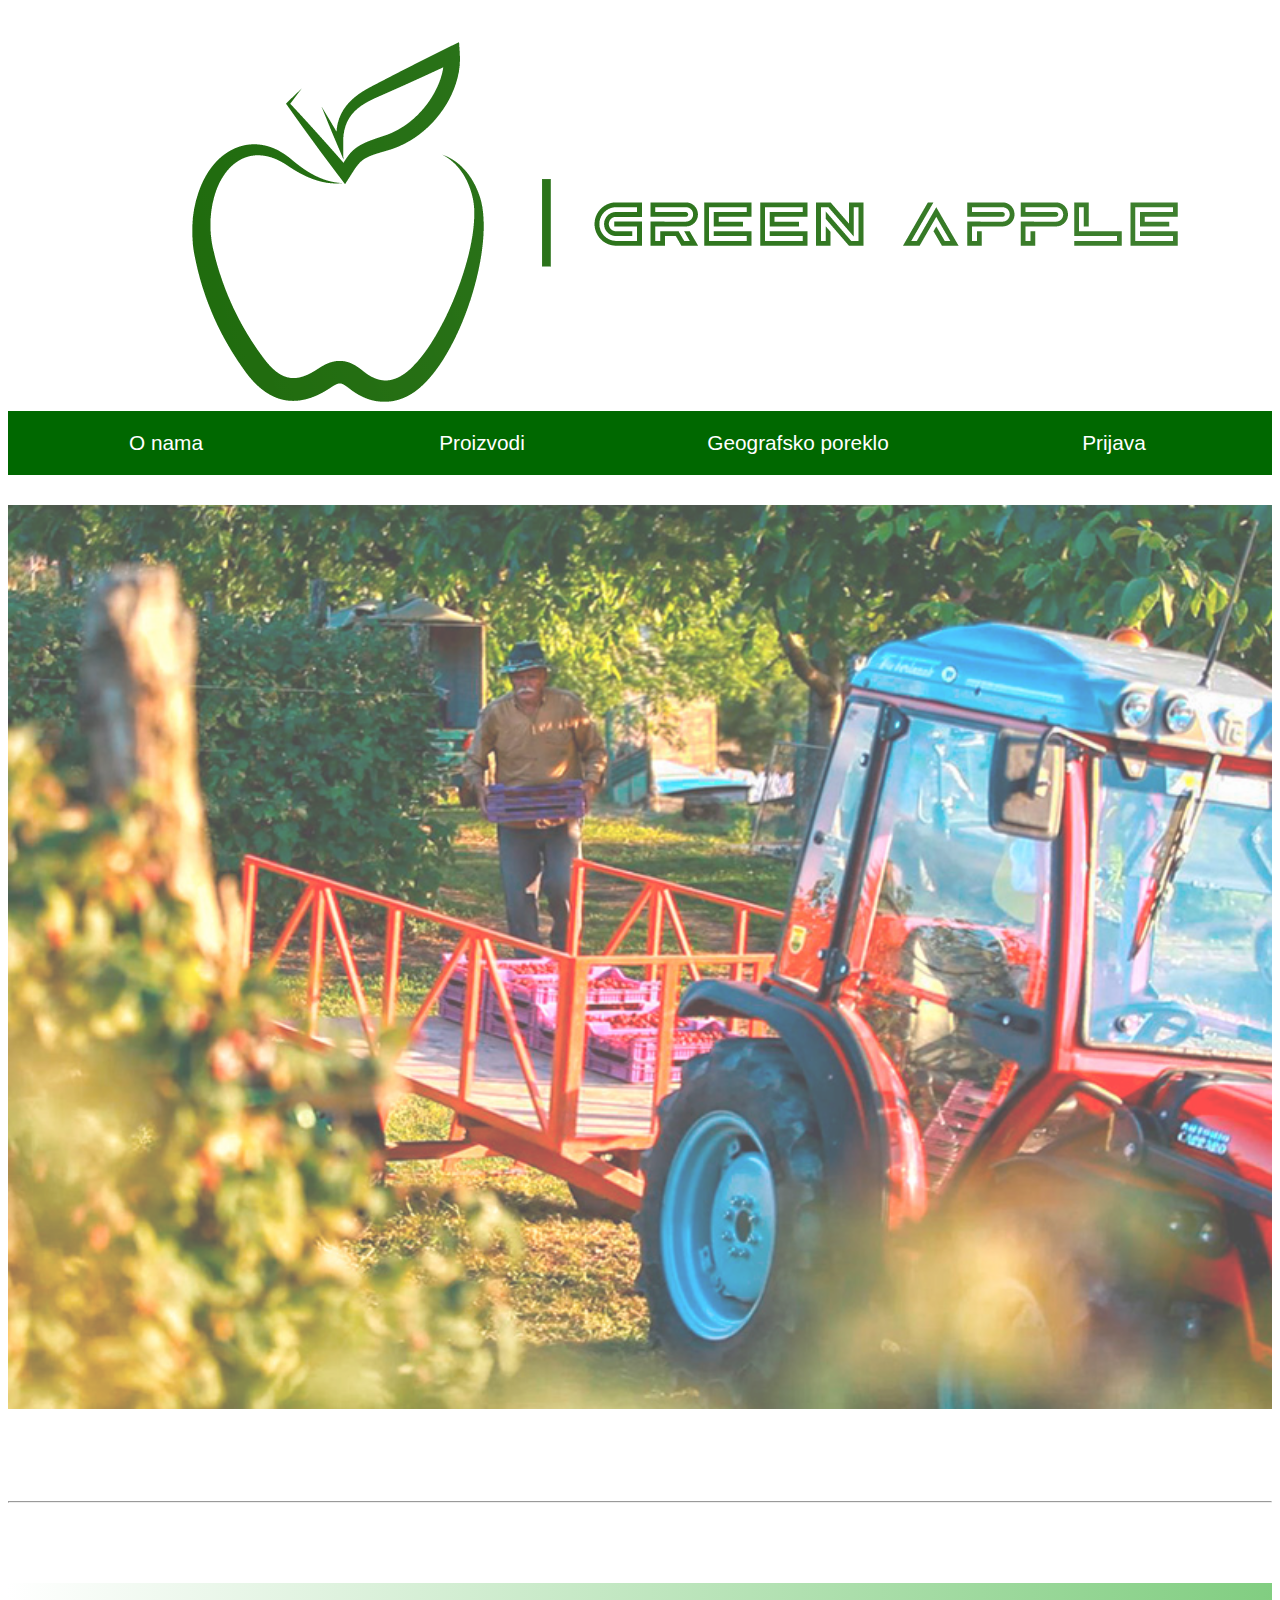
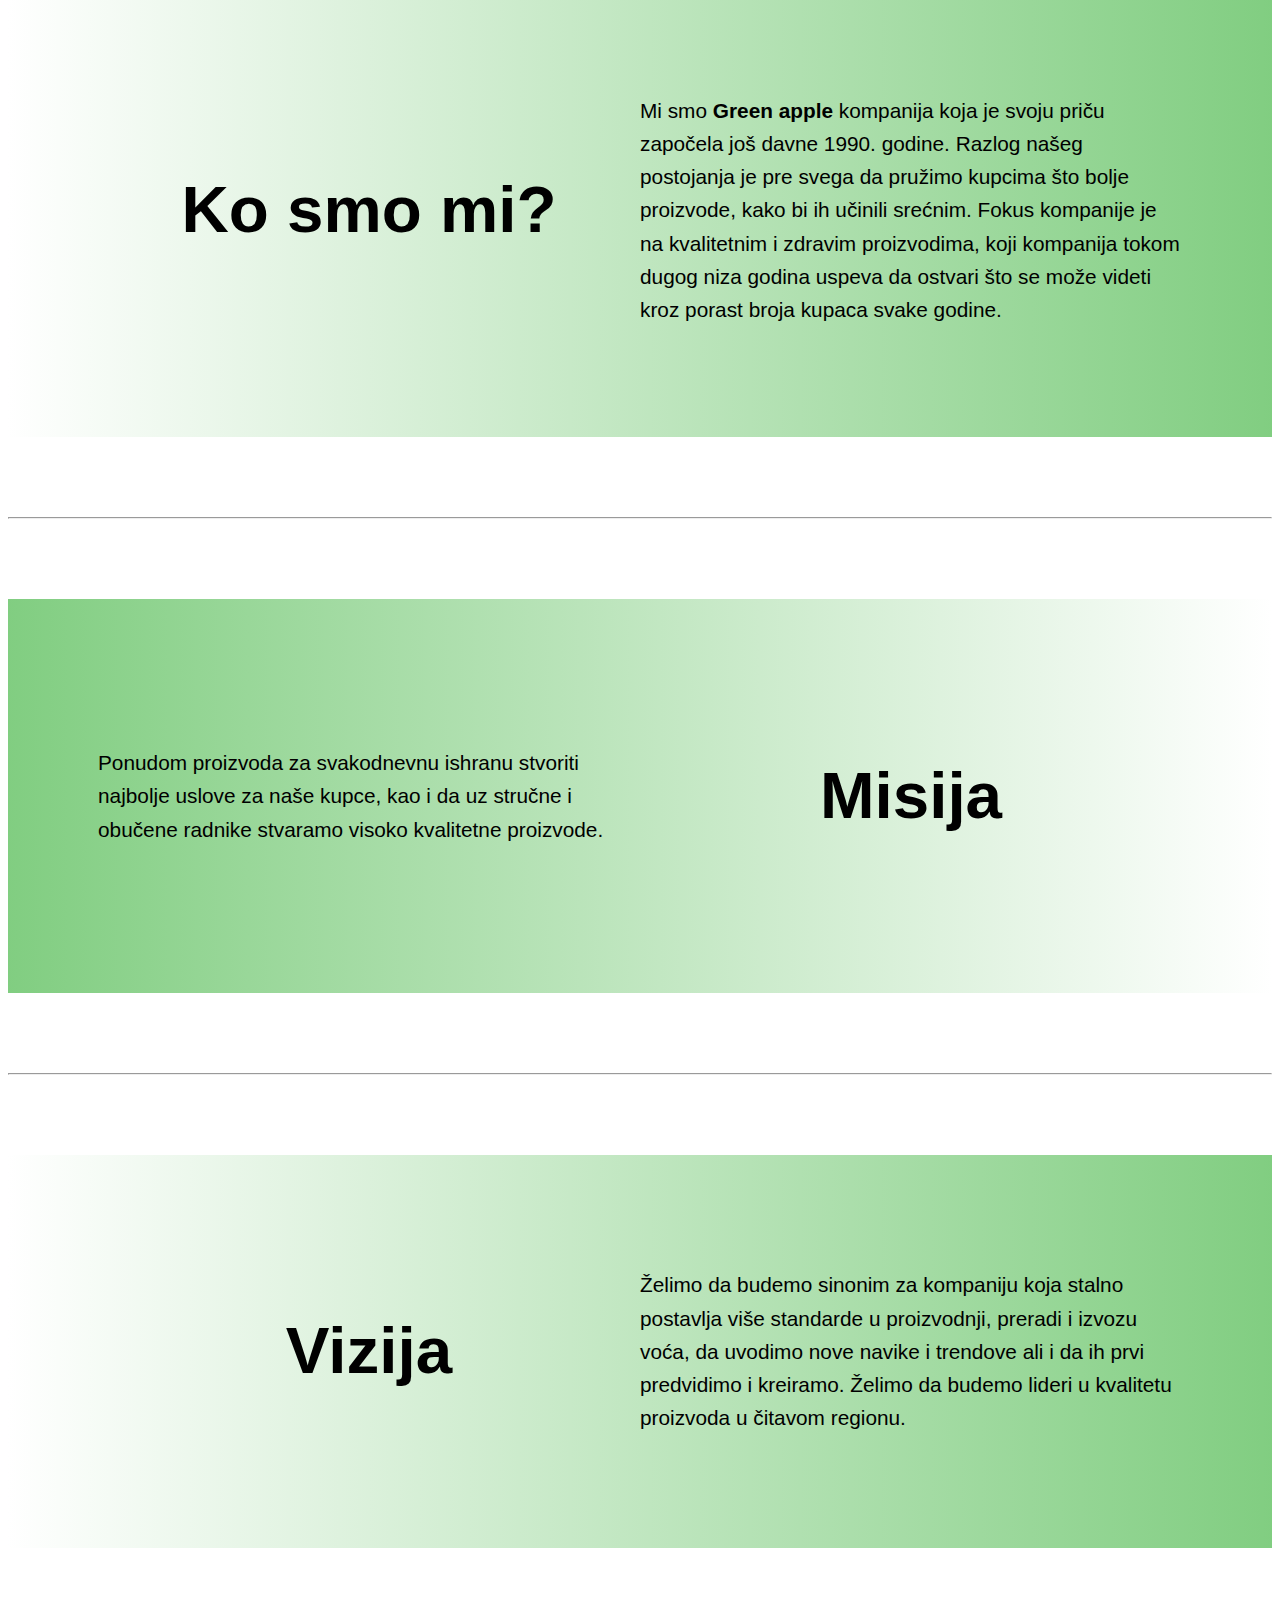
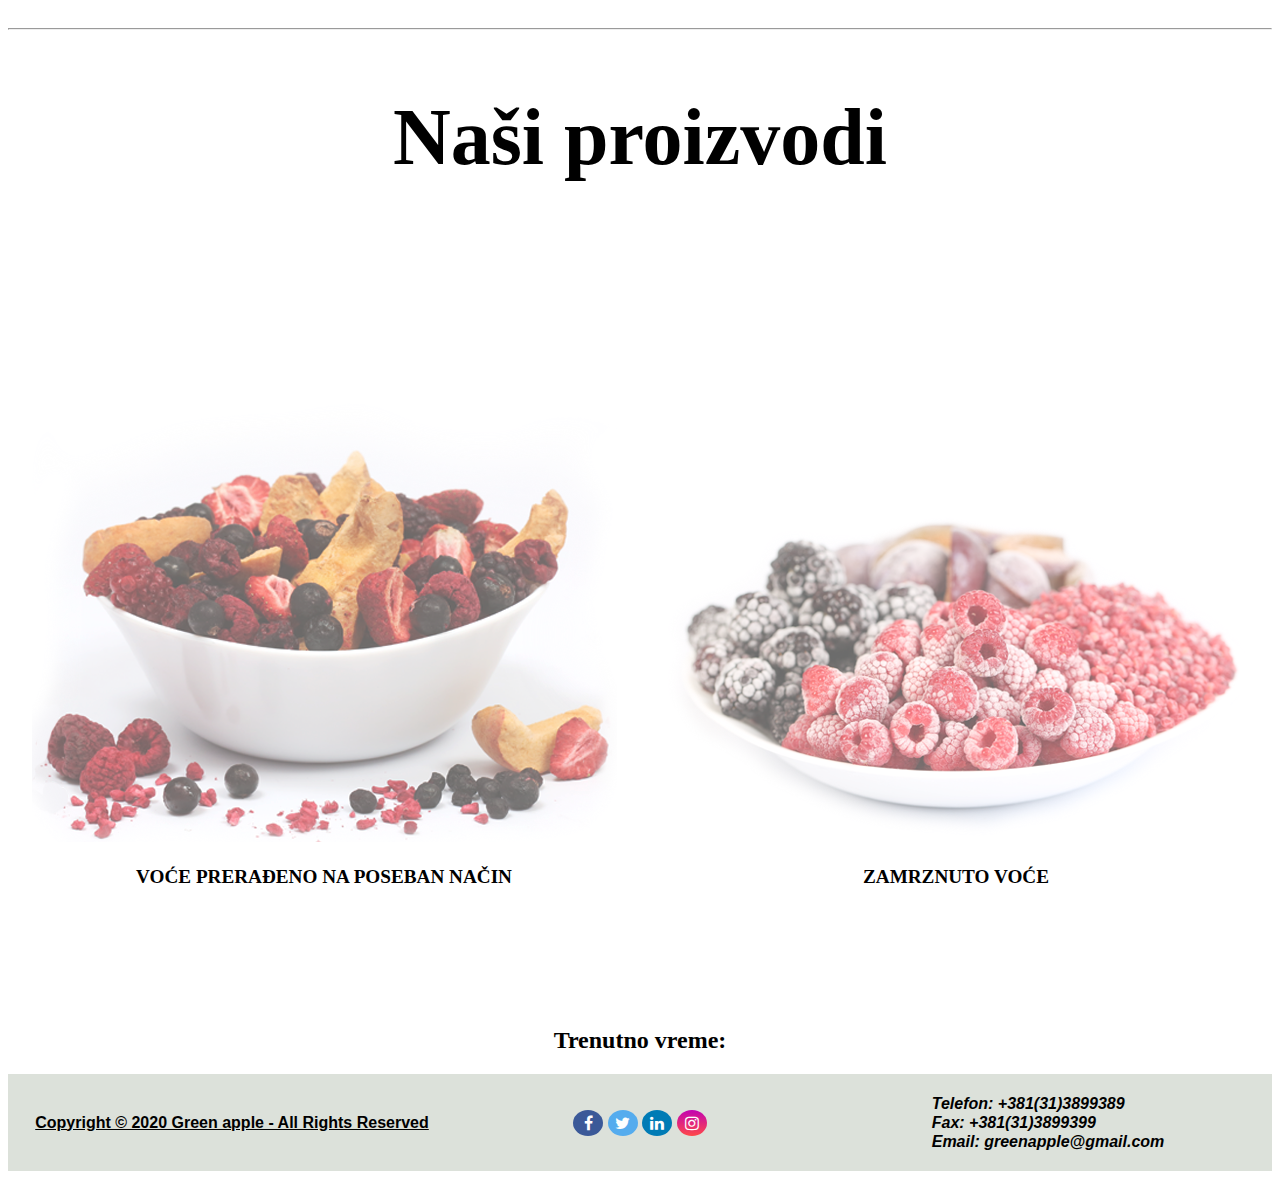
<file: index.html>
<!DOCTYPE html>
<html lang="en">
<head>
    <meta charset="UTF-8">
    <meta name="viewport" content="width=device-width, initial-scale=1.0">
    <title>Green apple</title>
    <link rel="stylesheet" href="stil/gridindex.css">
    <link rel="stylesheet" href="stil/media1.css">

    <link rel="stylesheet" href="https://cdnjs.cloudflare.com/ajax/libs/font-awesome/4.7.0/css/font-awesome.min.css">
    <link rel="icon" href="slike/appleicon.png", type="img/png">

    <script src="https://code.jquery.com/jquery-3.5.1.min.js"></script>

    

    <script src="skripte/script1.js"></script>


    


    
    
</head>
<body >
    
    <div id="wrap">

        
        <div id="logo">
            <div>
                <img src="slike/green.png" alt="Apple" title="Green apple" class="logo1">
            </div>
        </div>



        <div class="roditeljmeni">

            <div class="onama">
                <a href="index.html">O nama</a>
            </div>
    
            <div class="proizvodi">
                <a href="druga.html">Proizvodi</a>
            </div>
    
            <div class="geografija">
                <a href="treca.html">Geografsko poreklo</a>
            </div>

            <div class="prijava">
                <a href="cetvrta.html">Prijava</a>
            </div>

           

        </div>



        
        <div class="vocnjak", title="Vocnjak">
            <img src="slike/vocnjak.jpg" alt="vocnjak" class="slikavocnjak">
           <div class="sredina">

            <div class="tekst">Green apple</div>

           </div>

        </div>


        <div class="horizontalna">
            
            
                <hr>
           
        </div>
       
       

    

        <div class="kosmomi", id="kosmomi" title="Ko smo mi">


            <div id="ko">
                <h2>Ko smo mi?</h2>
                
            </div>


            <div id="tekst1">
                <p>Mi smo <b>Green apple</b> kompanija koja je svoju priču započela još davne 1990. godine. Razlog našeg postojanja 
                je pre svega da pružimo kupcima što bolje proizvode, kako bi ih učinili srećnim. Fokus kompanije je na kvalitetnim i zdravim proizvodima, 
                koji kompanija tokom dugog niza godina uspeva da ostvari što se može videti kroz porast broja kupaca svake godine. 
             </p>
            </div>

        </div>


        <div class="horizontalna">
            
            
            <hr>
       
    </div>


        <div class="misija", title="Misija">

            <div id="misija2">
                <h2>Misija</h2>
            </div>

            <div id="tekst2">
               Ponudom proizvoda za svakodnevnu ishranu stvoriti najbolje uslove
               za naše kupce, kao i da uz stručne i obučene radnike stvaramo visoko kvalitetne proizvode. 
            </div>

            

            

        
        </div>

        
        <div class="horizontalna">
            
            
            <hr>
       
        </div>



        <div class="vizija", title="Vizija">

            <div id="vizija2">
                <h2>Vizija</h2>
            </div>

            <div id="tekst3">
                <p>Želimo da budemo sinonim za kompaniju koja stalno postavlja više standarde 
                    u proizvodnji, preradi i izvozu voća, da uvodimo nove navike i trendove ali i 
                    da ih prvi predvidimo i kreiramo. Želimo da budemo lideri u kvalitetu proizvoda u čitavom regionu. 
                </p>
            </div>



        </div>

        
        <div class="horizontalna">
            
             <hr>
       
        </div>



        <div class="proizvodi">

            
            <div>
                <h1>Naši proizvodi</h1>
                
            </div>
           

        </div>
        



        <div class="slikeproizvoda">

            <div id="slika1">
                <a href="druga.html"> <img src="slike/slika1.png" alt="Voce" id="slika11"> <br> </a>

                <!-- <a href="druga.html" class="link">Voce</a> -->
                <p><b><a href="druga.html" style="color: black;">VOĆE PRERAĐENO NA POSEBAN NAČIN</a></b></p>
                
                <!-- <p>VOĆE PRERAĐENO NA POSEBAN NAČIN</p> -->
            </div>

            <div id="slika2">
                <a href="druga.html"><img src="slike/slika2.png" alt="Zamrznuto" id="slika22"> </a>
                <p><b><a href="druga.html" style="color: black;">ZAMRZNUTO VOĆE</a></b></p>
                
            </div>
        </div>



        





        

           <div>
               <button onclick="topFun()" id="vrhDugme">Vrh <br> strane</button>
           </div>


       

           <div id="sat">

            
               <div id="trenutno">
                   <h2 onclick="vreme()"> Trenutno vreme:  </h2> <p id="trenutnovreme"></p>
               </div>

           </div>

           

           



           


           
            






        <footer class="futer"> 
            
            

                <div id="kopi">
                    <b> Copyright &copy 2020 Green apple - All Rights Reserved </b>
                </div>

                <div id="mreze">
                    <a href="https://sr-rs.facebook.com/" class="fa fa-facebook" target="_blank"></a>
                    <a href="https://twitter.com/login?lang=sr" class="fa fa-twitter" target="_blank"></a>
                    <a href="https://www.linkedin.com/login" class="fa fa-linkedin" target="_blank"></a>
                    <a href="https://www.instagram.com/" class="fa fa-instagram" target="_blank"></a>
                </div>
    
                <div id="telefon">
    
                    <b>
                    Telefon: +381(31)3899389 <br>
                    Fax: +381(31)3899399 <br>
                    Email: greenapple@gmail.com
                    </b>
                   
    
                </div>

            
           

        </footer>






        



        


    </div>
   

   




</body>
</html>
</file>
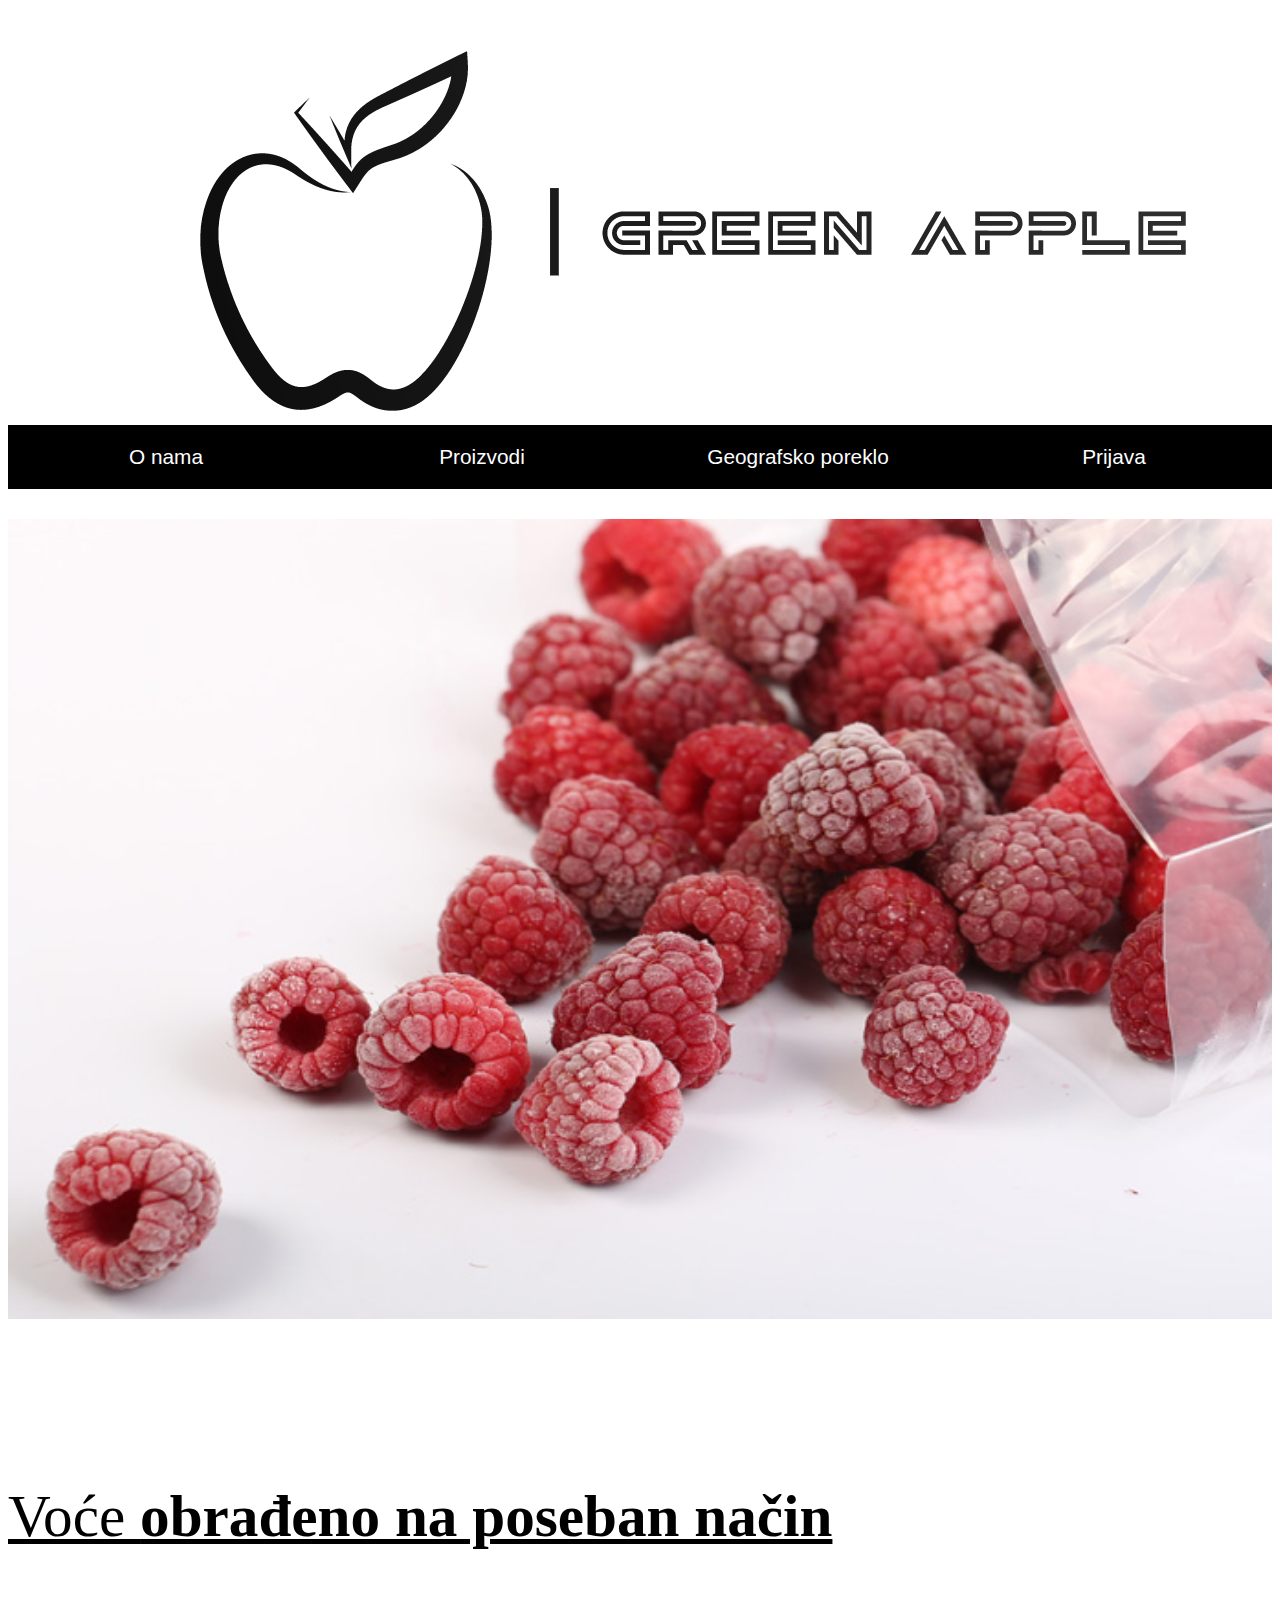
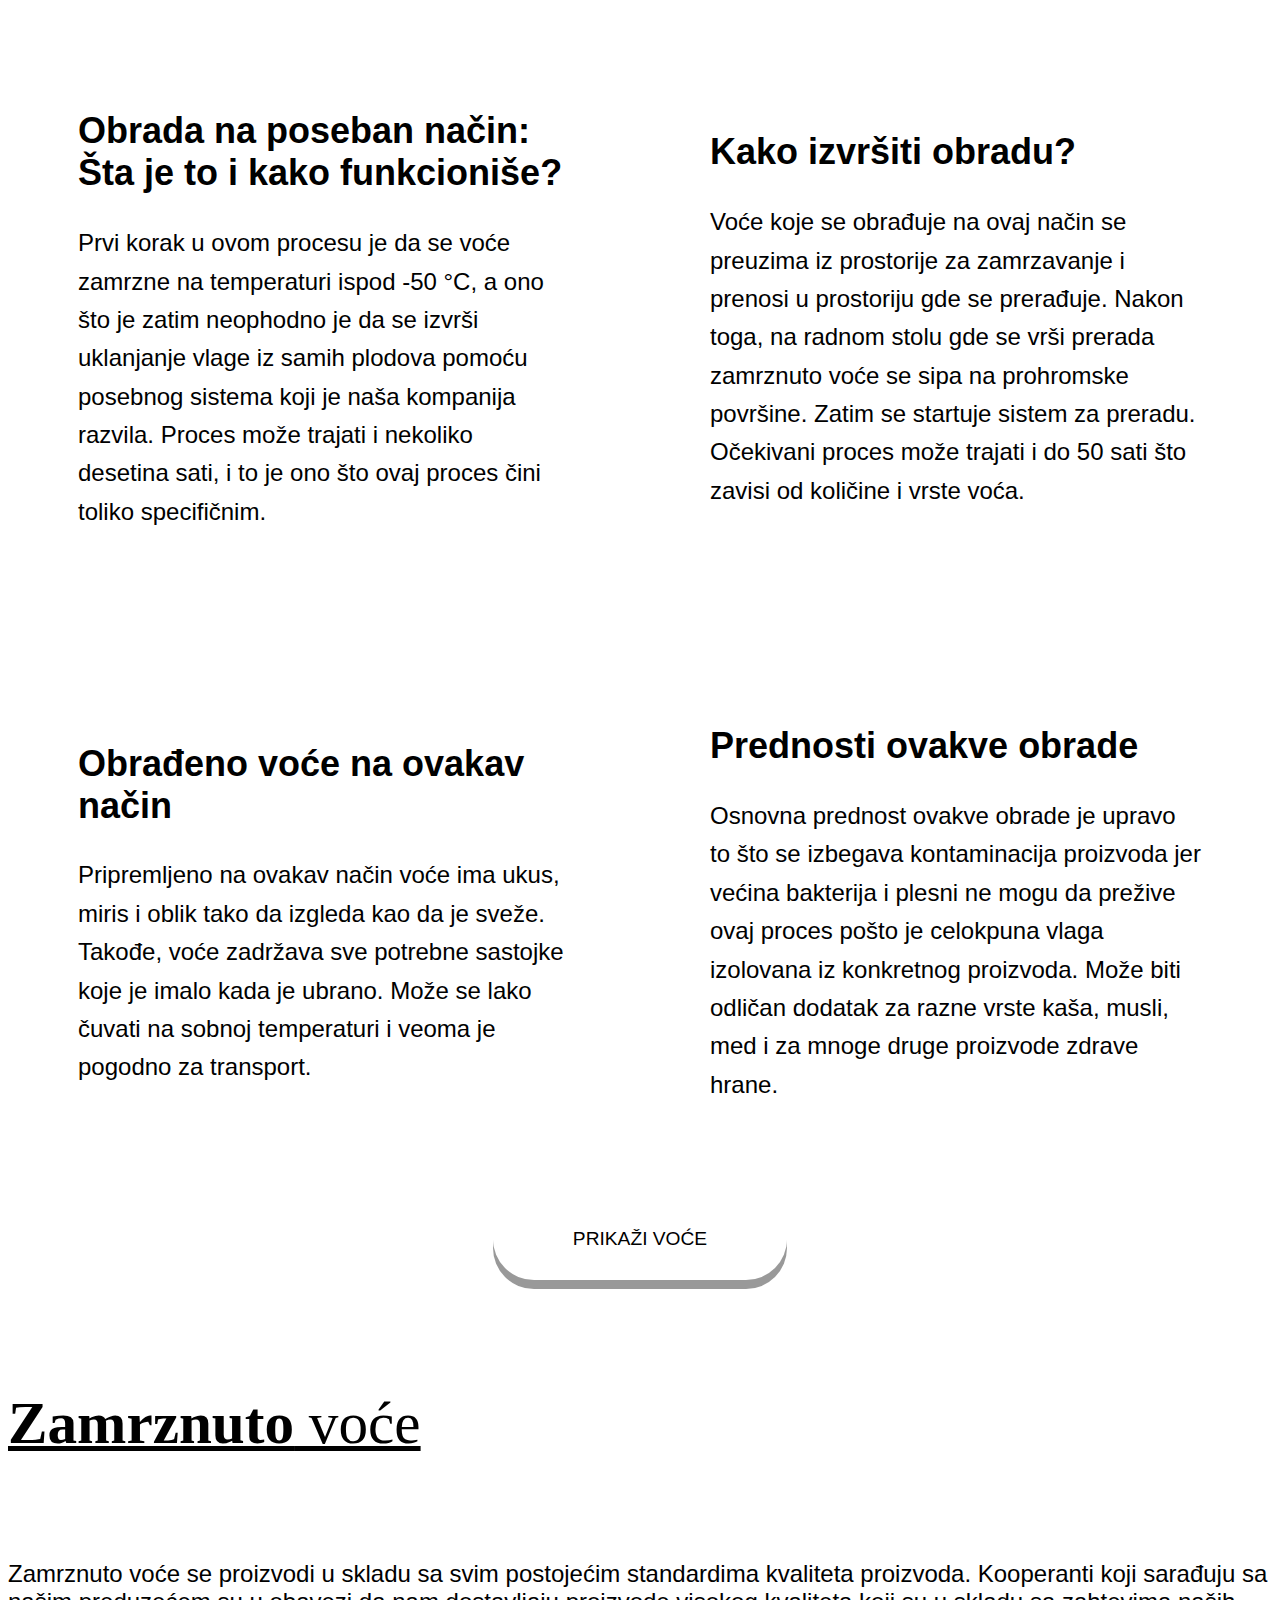
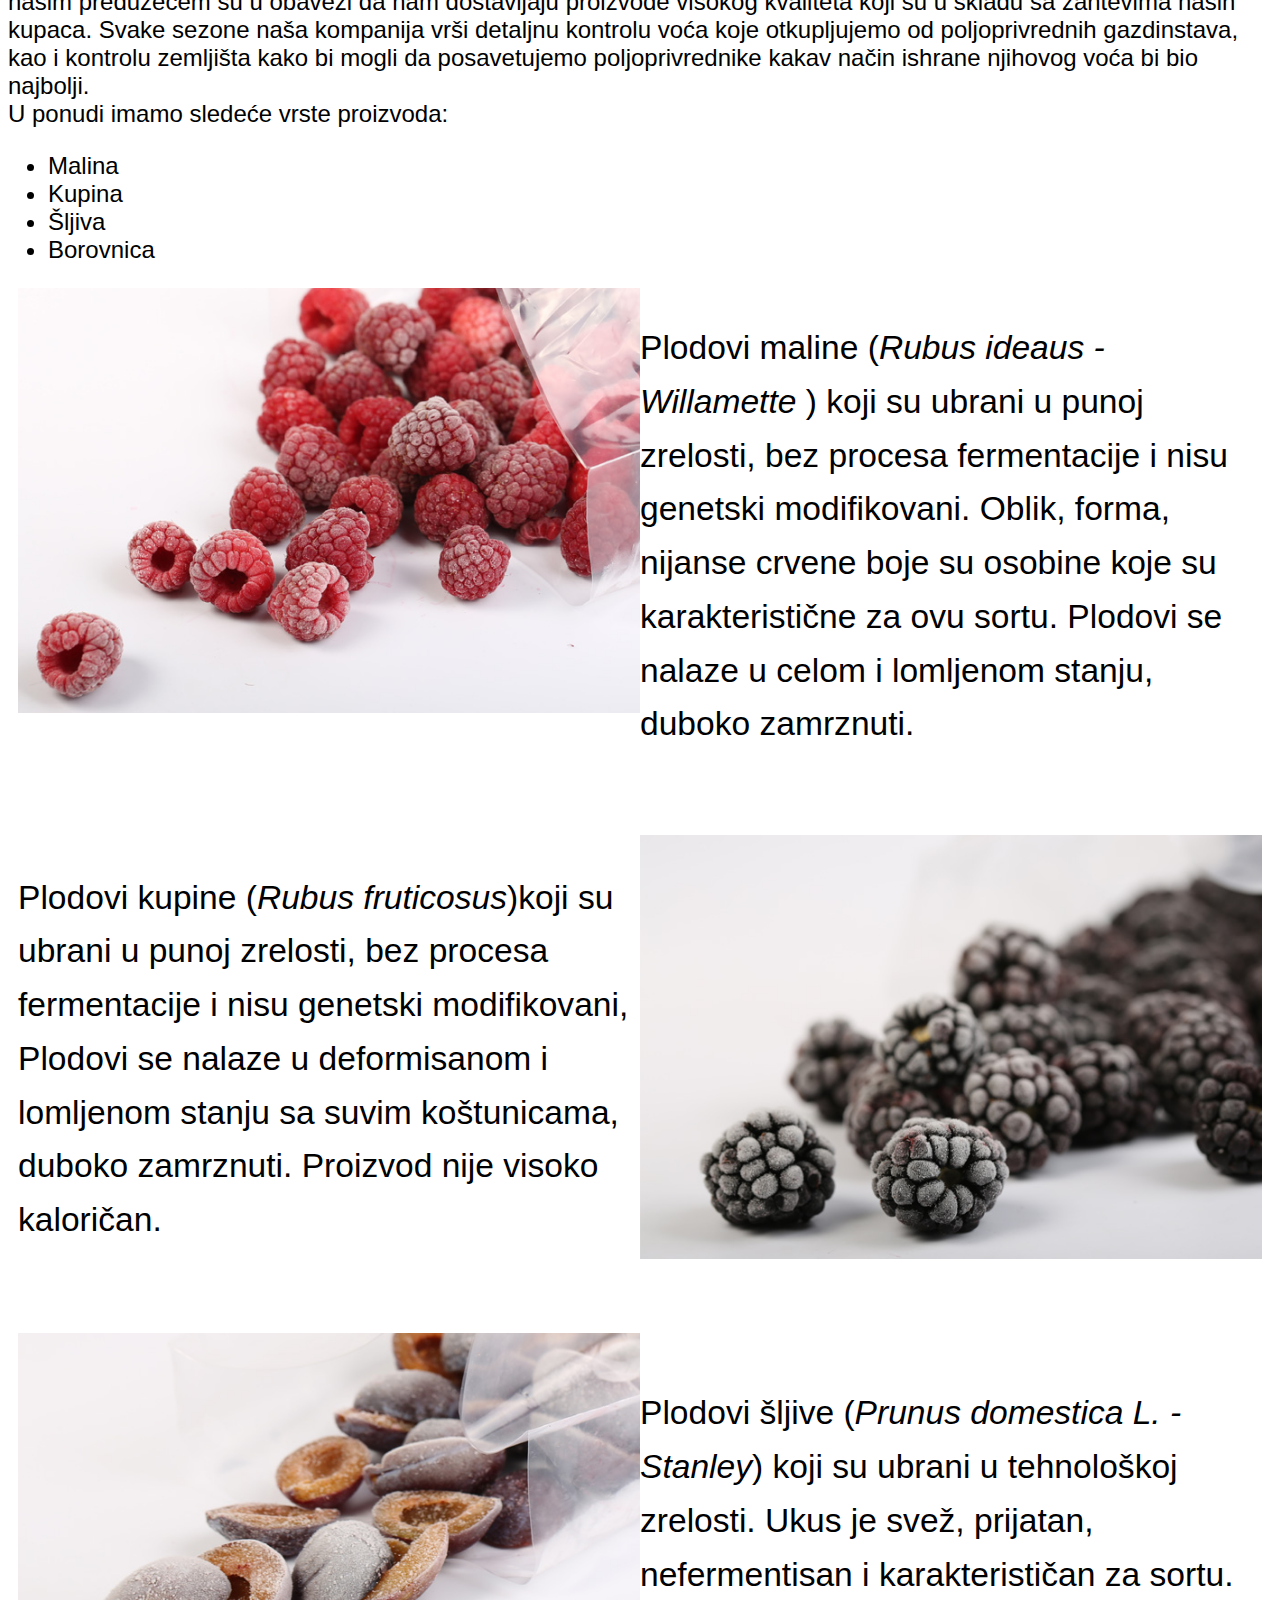
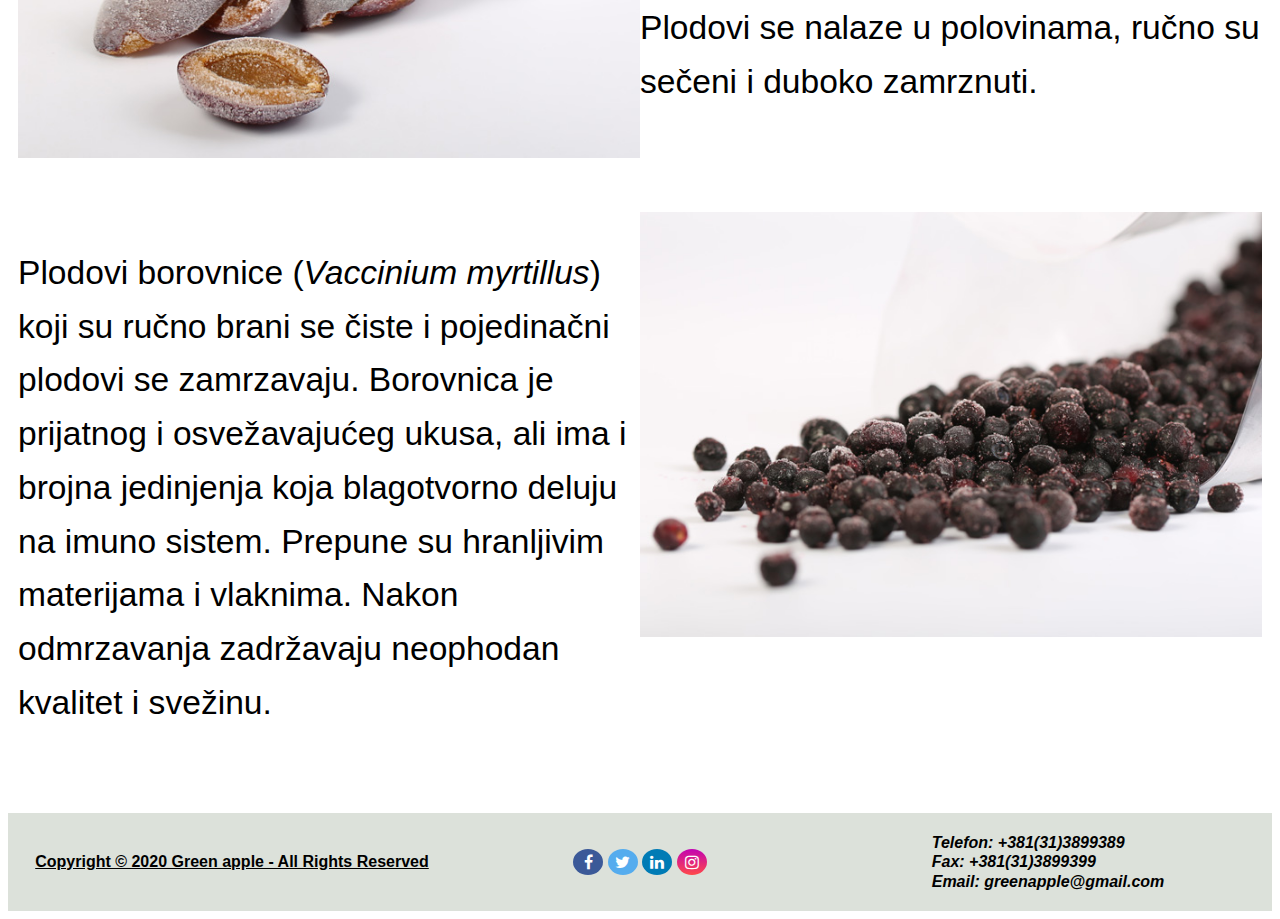
<file: druga.html>
<!DOCTYPE html>
<html lang="en">
<head>
    <meta charset="UTF-8">
    <meta name="viewport" content="width=device-width, initial-scale=1.0">
    <title>Proizvodi</title>
    <link rel="stylesheet" href="stil/griddruga.css">
    <link rel="stylesheet" href="stil/media2.css">

    <link rel="icon" href="slike/appleicon.png", type="img/png">
    <link rel="stylesheet" href="https://cdnjs.cloudflare.com/ajax/libs/font-awesome/4.7.0/css/font-awesome.min.css">

    <script src="skripte/script2.js"></script>
</head>
<body>


    <div id="wrap">

        <div id="logo">

            <div>

                <img src="slike/bapple.png" alt="Apple" title="Black apple" class="logo1">

            </div>

        </div>

        



        <div class="roditeljmeni">

            <div class="onama">
                <a href="index.html">O nama</a>
            </div>
    
            <div class="proizvodi">
                <a href="druga.html">Proizvodi</a>
            </div>
    
            <div class="geografija">
                <a href="treca.html">Geografsko poreklo</a>
            </div>

            <div class="prijava">
                <a href="cetvrta.html">Prijava</a>
            </div>


        </div>



        <div id="maline">
            <img src="slike/malina.jpg" alt="Maline" title="Maline", id="malinee">

        </div>



        <div id="naslovh1">
            <p> Voće <b>obrađeno na poseban način</b></p>
        </div>
        
        <div class="obrada">

            

            <div>
                <h2>Obrada na poseban način: Šta je to i kako funkcioniše?</h2>
                <p>Prvi korak u ovom procesu je da se voće zamrzne na temperaturi ispod -50 °C,
                    a ono što je zatim neophodno je da se izvrši uklanjanje vlage iz samih plodova
                    pomoću posebnog sistema koji je naša kompanija razvila. Proces može trajati
                    i nekoliko desetina sati, i to  je ono što ovaj proces čini toliko specifičnim.
                </p>
            </div>

            <div>
                <h2>Kako izvršiti obradu?</h2>
                <p>Voće koje se obrađuje na ovaj način se preuzima iz prostorije za zamrzavanje
                    i prenosi u prostoriju gde se prerađuje. Nakon toga, na radnom stolu gde se vrši prerada 
                    zamrznuto voće se sipa na prohromske površine. Zatim se startuje sistem za preradu. Očekivani
                    proces može trajati i do 50 sati što zavisi od količine i vrste voća. 
                </p>
            </div>

            <div>
                <h2>Obrađeno voće na ovakav način</h2>
                <p>Pripremljeno na ovakav način voće ima ukus, miris i oblik
                    tako da izgleda kao da je sveže. Takođe, voće zadržava sve potrebne sastojke koje je imalo 
                    kada je ubrano. Može se lako čuvati na sobnoj temperaturi i veoma je pogodno
                    za transport. 
                   
                    
                </p>
            </div>

            <div>
                <h2>Prednosti ovakve obrade</h2>
                <p>Osnovna prednost ovakve obrade je upravo to što se izbegava kontaminacija
                    proizvoda jer većina bakterija i plesni ne mogu da prežive ovaj proces pošto je
                    celokpuna vlaga izolovana iz konkretnog proizvoda. Može biti odličan dodatak za razne vrste kaša, musli, med i 
                    za mnoge druge proizvode zdrave hrane.
                </p>
            </div>


        </div>



        <div id="dugme">
            <button onClick="handleButtonClick()" class="button">PRIKAŽI VOĆE</button>
        </div>


        <div id="slikedugme">

            <div id="posebno1">
                <img src="slike/posebno.jpg" alt="Posebno voće", id="posebno11">
            </div>

            <div id="posebno2">
                <img src="slike/voceposebno.jpg" alt="Posebno voće", id="posebno22">
            </div>

        </div>


        <div id="naslovh1">
            <p><b>Zamrznuto</b> voće</p>
        </div>

        <br>

        <div id="opiszamrznuto">
            <p>Zamrznuto voće se proizvodi u skladu sa svim postojećim standardima kvaliteta proizvoda. 
            Kooperanti koji sarađuju sa našim preduzećem su u obavezi da nam dostavljaju
            proizvode visokog kvaliteta koji su u skladu sa zahtevima naših kupaca. Svake sezone naša 
            kompanija vrši detaljnu kontrolu voća koje otkupljujemo od poljoprivrednih gazdinstava, kao i 
            kontrolu zemljišta kako bi mogli da posavetujemo poljoprivrednike kakav način ishrane njihovog 
            voća bi bio najbolji. 
            <br>
                 U ponudi imamo sledeće vrste proizvoda:
                 <ul>
                     <li onclick="scrollFun()">Malina</li>
                     <li onclick="scrollFun2()">Kupina</li>
                     <li onclick="scrollFun3()">Šljiva</li>
                     <li onclick="scrollFun4()">Borovnica</li>
                 </ul>
                </p>
        </div>


            <div class="malina", id="malina">

                <div id="malina2">
                    <img src="slike/malina.jpg" , title="Malina", id="malinaslika"> 
                </div>

                <div id="pmalina">
                    <p>Plodovi maline (<i>Rubus ideaus - Willamette </i>) koji su ubrani u punoj
                    zrelosti, bez procesa fermentacije i nisu genetski modifikovani. Oblik, forma,
                nijanse crvene boje su osobine koje su karakteristične za ovu sortu. Plodovi se nalaze u celom 
            i lomljenom stanju, duboko zamrznuti.</p>
                </div>
            </div>

            <div class="kupina", id="kupina">

                <div id="pkupina">
                    <p>Plodovi kupine (<i>Rubus fruticosus</i>)koji su ubrani u punoj zrelosti, bez procesa fermentacije i nisu genetski modifikovani,
                    Plodovi se nalaze u deformisanom i lomljenom stanju sa suvim koštunicama, duboko zamrznuti. Proizvod nije visoko kaloričan.</p>
                </div>

                <div id="kupina2">
                    <img src="slike/kupina.jpg" , title="Kupina", id="kupinaslika">
                </div>
                
                
            </div>

            <div class="sljiva", id="sljiva">
                <div id="sljiva2">
                    <img src="slike/sljiva.jpg" , title="Šljiva", id="sljivaslika">
                </div>
                
                <div id="psljiva">
                    <p>Plodovi šljive (<i>Prunus domestica L. - Stanley</i>) koji su ubrani u tehnološkoj zrelosti. Ukus je svež, 
                    prijatan, nefermentisan i karakterističan za sortu. Plodovi se nalaze u polovinama, ručno su sečeni i duboko zamrznuti.</p>
                </div>
            </div>



            <div class="borovnica", id="borovnica"> 

                <div id="pborovnica">
                    <p>Plodovi borovnice (<i>Vaccinium myrtillus</i>) koji su ručno brani se čiste i pojedinačni plodovi se 
                    zamrzavaju. Borovnica je prijatnog i osvežavajućeg ukusa, ali ima i brojna jedinjenja koja blagotvorno deluju na imuno 
                sistem. Prepune su hranljivim materijama i vlaknima. Nakon odmrzavanja zadržavaju neophodan kvalitet i svežinu.</p>
                </div>

                <div id="borovnica2">
                    <img src="slike/borovnica.jpg", title="Borovnica", id="borovnicaslika">
                </div>

                
            </div>


       


           




            <div>
                <button onclick="topFun()" id="vrhDugme2">Vrh <br> strane</button>
            </div>











            <footer class="futer"> 
            
                <!-- <div class="futer"> -->
    
                    <div id="kopi">
                        <b> Copyright &copy 2020 Green apple - All Rights Reserved </b>
                    </div>
    
                    <div id="mreze">
                        <a href="https://sr-rs.facebook.com/" class="fa fa-facebook" target="_blank"></a>
                        <a href="https://twitter.com/login?lang=sr" class="fa fa-twitter" target="_blank"></a>
                        <a href="https://www.linkedin.com/login" class="fa fa-linkedin" target="_blank"></a>
                        <a href="https://www.instagram.com/" class="fa fa-instagram" target="_blank"></a>
                    </div>
        
                    <div id="telefon">
        
                        <b>
                        Telefon: +381(31)3899389 <br>
                        Fax: +381(31)3899399 <br>
                        Email: greenapple@gmail.com
        
                        </b>
        
                    </div>
    
                <!-- </div> -->










                

    </div>
    
</body>
</html>
</file>
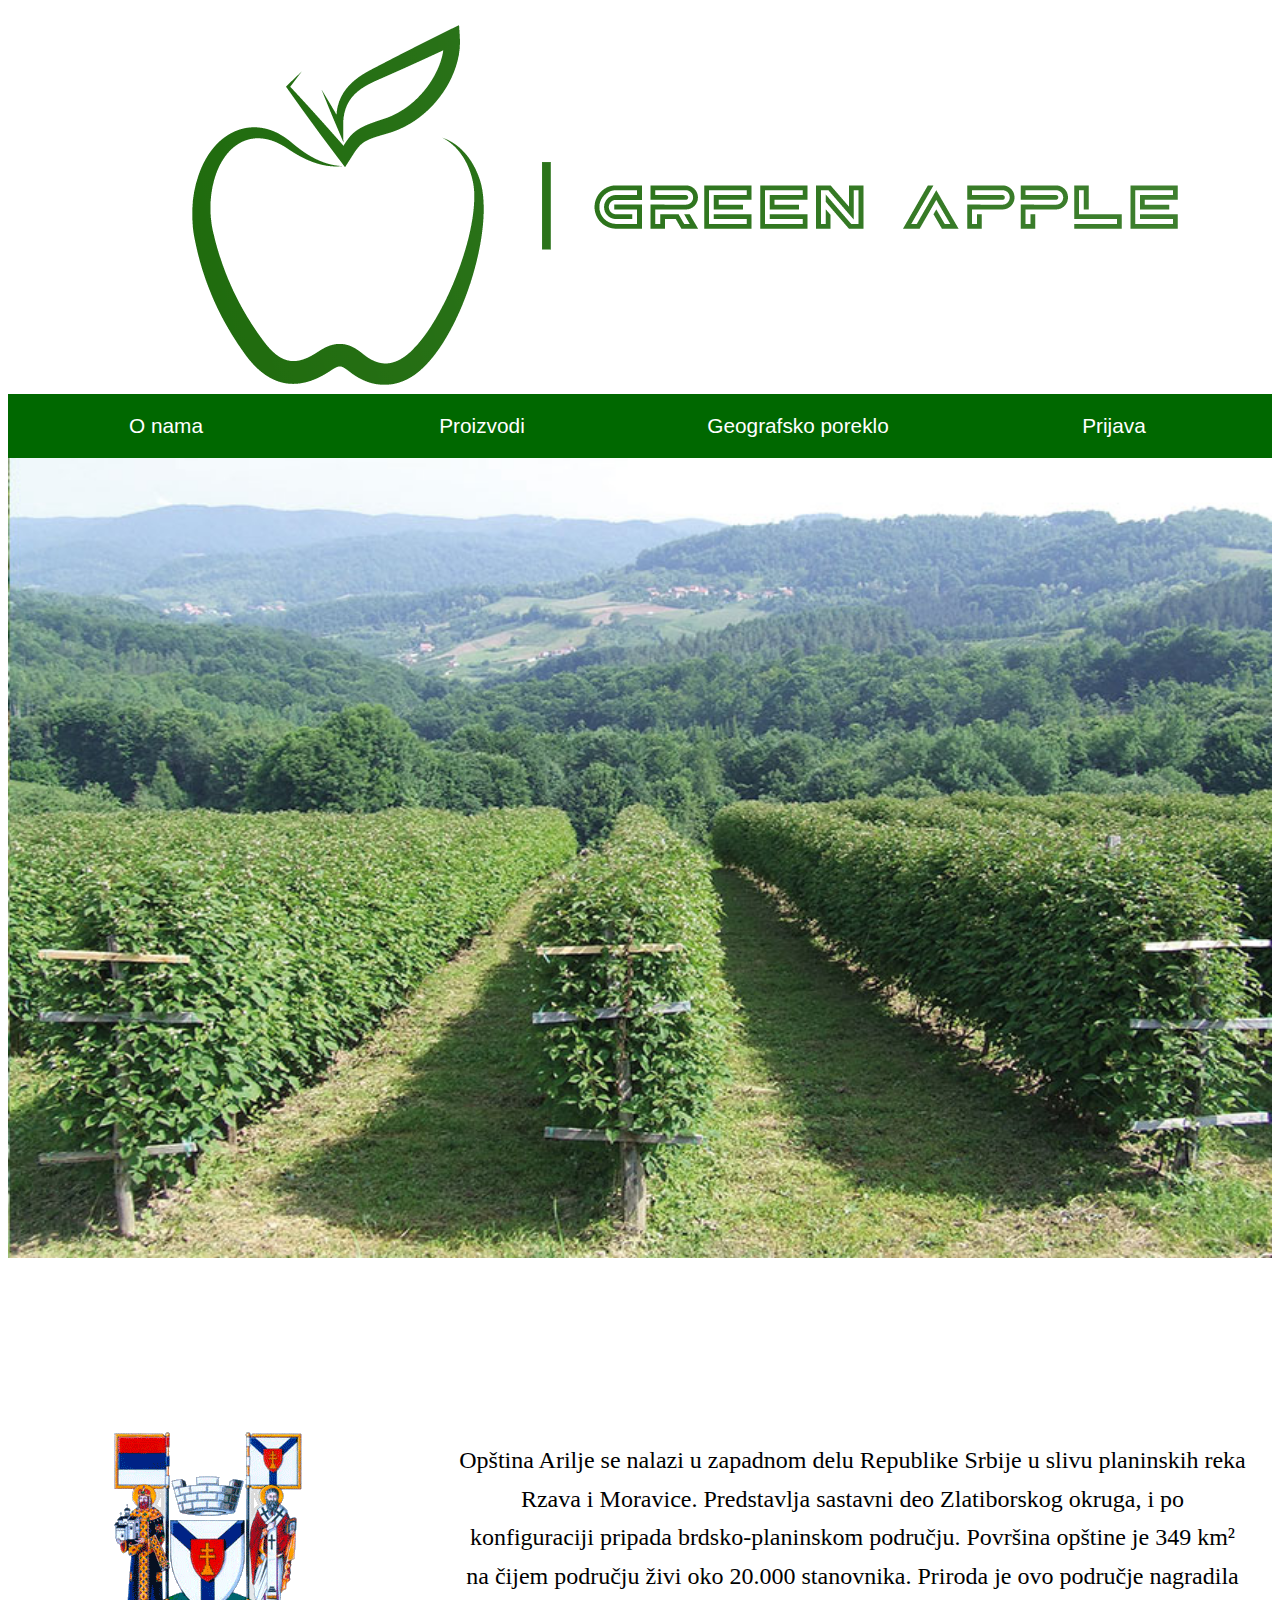
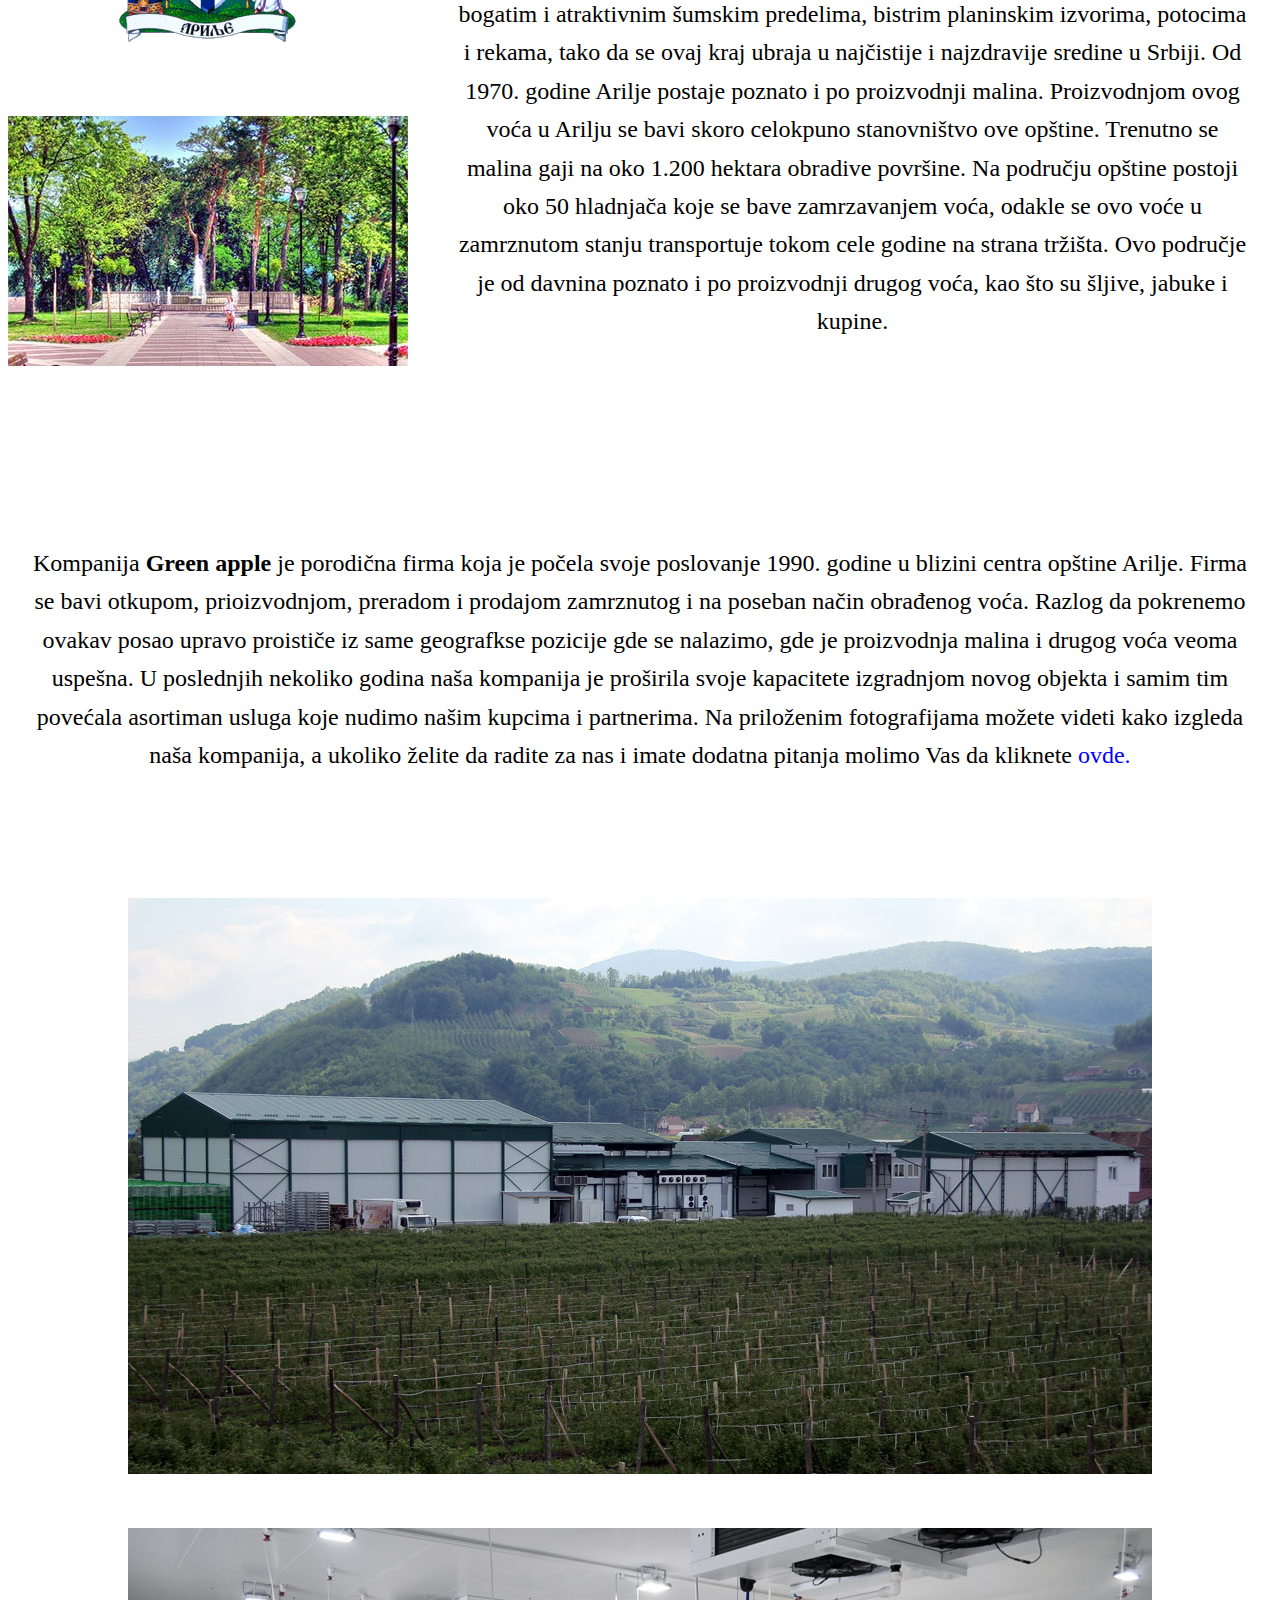
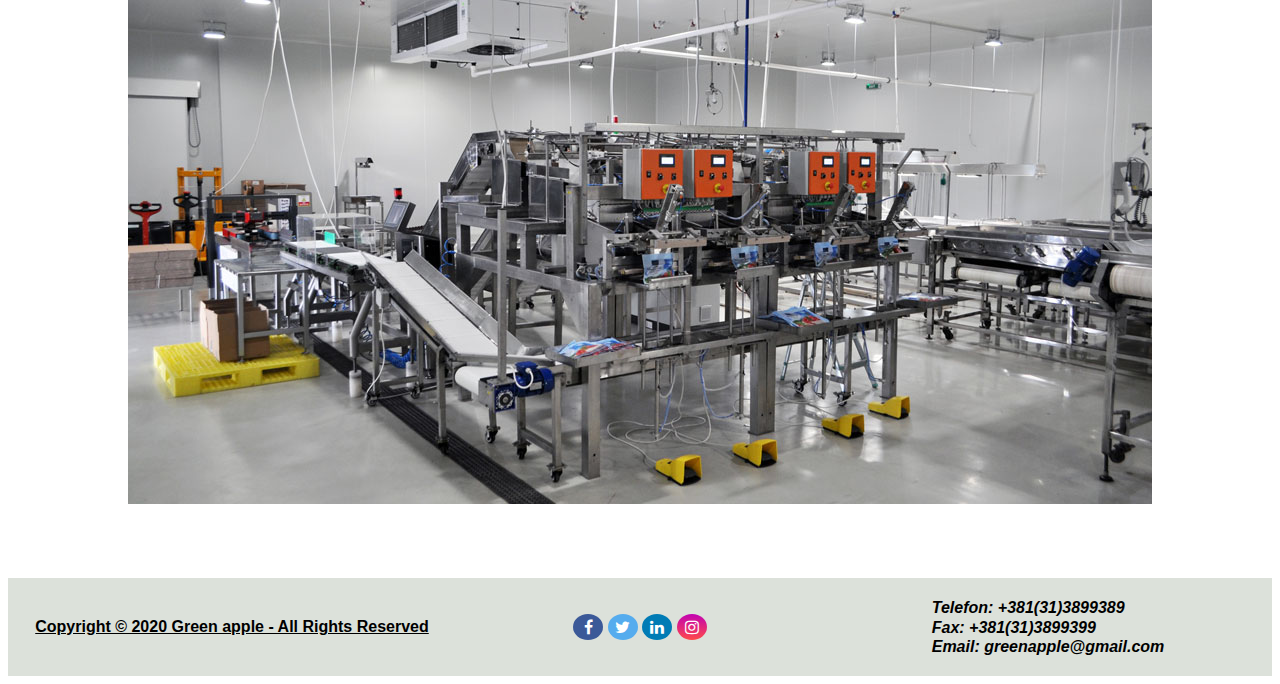
<file: treca.html>
<!DOCTYPE html>
<html lang="en">
<head>
    <meta charset="UTF-8">
    <meta name="viewport" content="width=device-width, initial-scale=1.0">
    <title>Geografsko poreklo</title>
    <link rel="stylesheet" href="stil/gridtreca.css">
    <link rel="stylesheet" href="stil/media3.css">

    <link rel="stylesheet" href="https://cdnjs.cloudflare.com/ajax/libs/font-awesome/4.7.0/css/font-awesome.min.css">

    <link rel="icon" href="slike/appleicon.png", type="img/png">

    <script src="skripte/script3.js"></script>
</head>
<body>


    <div id="wrap">

        <div id="wrap">

            <div id="logo">
    
                <div>
    
                    <img src="slike/green.png" alt="Apple" title="Black apple" class="logo">
    
                </div>
    
            </div>
    
            
    
    
    
            <div class="roditeljmeni">
    
                <div class="onama">
                    <a href="index.html">O nama</a>
                </div>
        
                <div class="proizvodi">
                    <a href="druga.html">Proizvodi</a>
                </div>
        
                <div class="geografija">
                    <a href="treca.html">Geografsko poreklo</a>
                </div>
    
                <div class="prijava">
                    <a href="cetvrta.html">Prijava</a>
                </div>
    
    
            </div>


            <div id="zasadi">
                <img src="slike/zasadi.jpg" alt="Zasadi", title="Zasadi" id="zasadi2">

            </div>



            <div id="arilje">

               <div id="grb">
                   <img src="slike/ariljegrb.png" alt="Arilje", title="Grb Arilja", id="grb">
               </div>

               <div id="park">
                   <img src="slike/arilje.jpg" alt="Arilje", title="Arilje", id="park2">
               </div>

               <div id="grbtekst">
                   <p>Opština Arilje se nalazi u zapadnom delu Republike Srbije u 
                       slivu planinskih reka Rzava i Moravice. Predstavlja sastavni deo Zlatiborskog okruga, i 
                       po konfiguraciji pripada brdsko-planinskom području. Površina opštine je 349 km² na čijem području 
                       živi oko 20.000 stanovnika. 
                       Priroda je ovo područje nagradila bogatim i atraktivnim šumskim predelima, bistrim 
                       planinskim izvorima, potocima i rekama, tako da se ovaj kraj ubraja u najčistije i najzdravije 
                       sredine u Srbiji. 
                       Od 1970. godine Arilje postaje poznato i po proizvodnji malina. Proizvodnjom ovog voća u Arilju
                       se bavi skoro celokpuno stanovništvo ove opštine. Trenutno se malina gaji na oko 1.200 hektara obradive
                       površine. Na području opštine postoji oko 50 hladnjača koje se bave zamrzavanjem voća, odakle se 
                       ovo voće u zamrznutom stanju transportuje tokom cele godine na strana tržišta.
                       Ovo područje je od davnina poznato i po proizvodnji drugog voća, kao što su šljive, jabuke i kupine. 
                   </p>
               </div>

            </div>



            <div id="hladnjaca">

                <div id="teksthladnjaca">
                    <p>Kompanija <b>Green apple</b> je porodična firma koja je počela svoje poslovanje 1990. godine u blizini centra opštine Arilje. Firma se bavi
                    otkupom, prioizvodnjom,  preradom i prodajom zamrznutog i na poseban način obrađenog voća. Razlog da pokrenemo ovakav posao 
                upravo proističe iz same geografkse pozicije gde se nalazimo, gde je proizvodnja malina i drugog voća veoma uspešna. U poslednjih nekoliko godina
            naša kompanija je proširila svoje kapacitete izgradnjom novog objekta i samim tim povećala asortiman usluga koje nudimo našim kupcima i 
        partnerima. Na priloženim fotografijama možete videti kako izgleda naša kompanija, a ukoliko želite da radite za nas i imate dodatna pitanja molimo Vas da kliknete <a href="cetvrta.html", style="color: blue;">ovde. </a> </p>
                </div>

                <div id="slikahladnjaca">
                    <img src="slike/hladnjaca.jpg" alt="hladnjaca", title="Hladnjaca" , id="hladnjaca1">
                </div>

                <div>
                    <img src="slike/hladnjaca1.jpg" alt="Hladnjaca", title="Hladnjaca", id="hladnjaca2">
                </div>

                
            </div>



            <div>
                <button onclick="topFun()" id="vrhDugme3">Vrh <br> strane</button>
            </div>
    












            <footer class="futer"> 
            
                <!-- <div class="futer"> -->
    
                    <div id="kopi">
                        <b> Copyright &copy 2020 Green apple - All Rights Reserved </b>
                    </div>
    
                    <div id="mreze">
                        <a href="https://sr-rs.facebook.com/" class="fa fa-facebook" target="_blank"></a>
                        <a href="https://twitter.com/login?lang=sr" class="fa fa-twitter" target="_blank"></a>
                        <a href="https://www.linkedin.com/login" class="fa fa-linkedin" target="_blank"></a>
                        <a href="https://www.instagram.com/" class="fa fa-instagram" target="_blank"></a>
                    </div>
        
                    <div id="telefon">
        
                        <b>
                        Telefon: +381(31)3899389 <br>
                        Fax: +381(31)3899399 <br>
                        Email: greenapple@gmail.com
                        </b>
                       
        
                    </div>
    
                <!-- </div> -->
               
    
            </footer>





    </div>


    
</body>
</html>
</file>
<file: stil/gridindex.css>
#logo {
    margin-top: 25px;
    width: 100%;
    height: auto;
    display: grid;
    grid-template-columns: 1fr;

    justify-items: center;
    align-items: center;
}

.logo1{
    width: 100%;
    height: auto;
}



.vocnjak {
    position: relative;
    width: 100%;
    height: auto;
}

.slikavocnjak {
    opacity: 1;
    transition: .5s ease;
}

.sredina {
    transition: .5s ease;
    opacity: 0;
    position: absolute;
    top: 50%;
    left: 50%;
    transform: translate(-50%, -50%);
    

}

.vocnjak:hover .slikavocnjak {
    opacity: 0.6;
}

.vocnjak:hover .sredina {
    opacity: 0.7;
}

.tekst {
    font-size: 10.8em;
    color: white;
    font-style: oblique;

}



.roditeljmeni div {
    /* background-color: rgba(0, 201, 0, 0.815); */
    color: white;
    font-family: 'Segoe UI', Tahoma, Geneva, Verdana, sans-serif;
    margin: 5px;
    font-size: 1.3em;
    padding: 15px;

}




/* .roditeljmeni .icon{

} */

a:link {
    text-decoration: none;
    color: white;

}

a:visited {
    color: white;
}



a:hover {
    color: rgb(226, 222, 222);
    text-decoration: underline;

}

a:active {
    color: green;
}

.roditeljmeni {
    margin-bottom: 30px;
    background-color: rgb(0, 104, 0);
    display: grid;
    grid-template-columns: 1fr 1fr 1fr 1fr;

    justify-items: center;
    align-items: center;
}



.vocnjak img {
    width: 100%;
    /* height: 1000px; */
    height: auto;
    /* position: fixed; */
    opacity: 0.7;
    margin-bottom: 80px;
}




.kosmomi div {
    font-family: 'Segoe UI', Tahoma, Geneva, Verdana, sans-serif;
   

}

.kosmomi {
    display: grid;
    background-image: linear-gradient(to right, white,  rgba(0, 155, 0, 0.493));
    grid-template-columns: 1fr 1fr;

    margin-bottom: 80px;
    margin-top: 80px;

    padding: 90px;

    font-size: 1.3em;
    line-height: 1.6;
    
}

#ko {
    font-size: 2.1em;
    justify-self: center;
    align-self: center;

}

#tekst1 {
    justify-self: center;
    align-self: center;
}




.misija div {
    font-family: 'Segoe UI', Tahoma, Geneva, Verdana, sans-serif;
}



.misija {
    display: grid;
    background-image: linear-gradient(to left, white,  rgba(0, 155, 0, 0.493));

    grid-template-columns: 1fr 1fr;

    justify-items: center;
    align-items: center;


    margin-bottom: 80px;
    margin-top: 80px;

    padding: 90px;


    font-size: 1.3em;
    line-height: 1.6;
}


#misija2 {
    font-size: 2.1em;
    order: 2;
}

#tekst2{
    order: 1;
}




.vizija div {

    font-family: 'Segoe UI', Tahoma, Geneva, Verdana, sans-serif;

}


.vizija {

    display: grid;
    background-image: linear-gradient(to right, white, rgba(0, 155, 0, 0.493));


    grid-template-columns: 1fr 1fr;

    justify-items: center;
    align-items: center;
    padding: 90px;
    margin-bottom: 80px;
    margin-top: 80px;

    font-size: 1.3em;
    line-height: 1.6;

}


#vizija2 {

    font-size: 2.1em;


}



.proizvodi {
    display: grid;
    grid-template-columns: repeat(1, 1fr);
    justify-items: center;
    align-items: center;
    margin-bottom: 20px;
    font-size: 2.5em;
}

/* .slikeproizvoda div{
    width: 50%;
} */

.slikeproizvoda div {
    font-size: 1.2em;
}


.slikeproizvoda {
    display: grid;

    grid-template-columns: 1fr 1fr;
    justify-items: center;
    align-items: center;

    margin-bottom: 100px;
    text-align: center;

}

#slika11, #slika22{
    opacity: 0.6;
}

#slika11:hover{
    opacity: 1;
    transition: 1.2s;
}

#slika22:hover{
    opacity: 1;
    transition: 0.9s;
}




#vrhDugme{
    display: none;
    position: fixed;
    right: 30px;
    bottom: 110px;
    border: none;
    outline: none;
    background-color: rgba(214, 219, 211, 0.842);
    color: white;
    cursor: pointer;
    padding: 20px 15px;
    border-radius: 15px;
    font-size: 1.2em;
}

#vrhDugme:hover{
    background-color: rgb(75, 75, 75);
}



#sat{
    display: grid;
    grid-template-columns: 1fr;
}

/* #vreme{
    justify-self: start;
    text-align: center;
} */

#trenutno{
    justify-self: center;
    text-align: center;

}

























.futer div {

    font-family: 'Segoe UI', Tahoma, Geneva, Verdana, sans-serif;


}

.futer {
    background: rgba(214, 219, 211, 0.842);
    display: grid;
    padding: 20px;
    font-size: 1em;

    grid-template-columns: 1fr 1fr 1fr;

    justify-items: center;
    align-items: center;

}

#kopi {
    text-decoration: underline;
}

#telefon {
    line-height: 1.2em;
    font-style: oblique;


}

.fa {
    padding: 5px;
    font-size: 30px;
    width: 20px;
    text-align: center;

}

.fa:hover {
    opacity: 0.7;
}

.fa-facebook {
    background: #3B5998;
    color: white;
    border-radius: 50%;
}

.fa-twitter {
    background: #55ACEE;
    color: white;
    border-radius: 50%;
}

.fa-linkedin {
    background: #007bb5;
    color: white;
    border-radius: 50%;
}

.fa-instagram {
    background-image: linear-gradient(rgb(194, 3, 178), rgb(255, 73, 73));
    color: white;
    border-radius: 50%;
}
</file>
<file: stil/media1.css>
@media only screen and (max-width:600px){

    
    .vocnjak{
        width: 100%;
        height: auto;
    }

    .slikavocnjak{
        margin-bottom: 20px;
        width: 100%;
        height: auto;
    }

    .tekst{
        font-size: 5.2em;
    }

    .logo{
        width: 100%;
        height: auto;
    }

    

    .roditeljmeni{
        display: grid;
        grid-template-columns: 1fr;
        width: 100%;
        height: auto;
        margin-bottom: 10px; 
        
    }

    .roditeljmeni div{
        margin: 0px;
        padding: 5px;
    }




    .kosmomi, .misija, .vizija{
        display: grid;
        grid-template-columns: 1fr;
        align-items: center;
        justify-items: center;
        width: 100%;
        height: auto;

        margin-bottom: 10px;
        margin-top: 10px;
        padding: 20px;
    }

    .ko{
        text-align: center;
    }
    .tekst1{
        text-align: center;
    }

    .horizontalna{
        margin-left: auto;
        margin-right: auto;
    }

    

    

    .proizvodi{
        font-size: 1.5em;
    }

    .slikeproizvoda{
        display: grid;
        grid-template-columns: 1fr;
        justify-items: center;
        align-items: center;
        /* margin-bottom: 20px; */
    }

    #slika11{
        width: 100%;
        height: auto ;
    }

    #slika22{
        width: 100%;
        height: auto;
    }

    #misija2{
        order: 1;
    }

    #tekst2{
        order: 2;
    }



    .futer{
        width: 100%;
        height: auto;
        display: grid;
        grid-template-columns: 1fr;
    }

    .fa{
        width: auto;
    }
}






@media only screen and (min-width:600px){

    .kosmomi, .misija, .vizija{
        display: grid;
        grid-template-columns: 1fr;
        align-items: center;
        justify-items: center;
    }

    /* #vrhDugme{
        padding: 10px 7px;
        right: 5px;
        bottom: 130px;
    } */


    #misija2{
        order: 1;
    }

    #tekst2{
        order: 2;
    }
    

    .slikeproizvoda{
        display: grid;
        grid-template-columns: 1fr;
        justify-items: center;
        align-items: center;
    }

}

@media only screen and (min-width:768px){
    

    #misija2{
        order: 1;
    }

    #tekst2{
        order: 2;
    }
    

    .slikeproizvoda{
        display: grid;
        grid-template-columns: 1fr;
        justify-items: center;
        align-items: center;
    }
}


@media only screen and (min-width:992px){
     .kosmomi, .misija, .vizija{
        display: grid;
        grid-template-columns: 1fr 1fr;
        align-items: center;
        justify-items: center;
    }

    #misija2{
        order: 2;
    }

    #tekst2{
        order: 1;
    }

  

     

    .slikeproizvoda{
        display: grid;
        grid-template-columns: 1fr;
        justify-items: center;
        align-items: center;
    }
}



@media only screen and (min-width:1200px){
    
    .slikeproizvoda{
        display: grid;
        grid-template-columns: 1fr 1fr;
        justify-items: center;
        align-items: center;
    }

    #misija2{
        order: 2;
    }

    #tekst2{
        order: 1;
    }

     

}
</file>
<file: stil/griddruga.css>
/* .logo{
    display: block;
    margin-left: auto;
    margin-right: auto;
    width: 40%;
    margin-bottom: 10px;
} */


#logo{
    display: grid;
    grid-template-columns: 1fr;

    justify-items: center;
    align-items: center;
}


.logo1{
    width: 100%;
    height: auto;
}


.roditeljmeni div{
    background-color: black;
    color: white;
    font-family: 'Segoe UI', Tahoma, Geneva, Verdana, sans-serif;
    margin: 5px;
    font-size: 1.3em;
    border: white, 2px;
    padding: 15px;
} 

a:link{
    text-decoration: none;
    color: white;
    
}

a:visited{
    color: white;
}



a:hover{
    color: rgb(226, 222, 222);
    text-decoration: underline;
   
}

a:active{
    color: green;
}

.roditeljmeni{
    margin-bottom: 30px;
    background-color: black;
    display: grid;
    grid-template-columns: 1fr 1fr 1fr 1fr;

    justify-items: center;
    align-items: center;

}

#maline img{
    width: 100%;
    height: 800px;
    margin-bottom: 100px;
}

#naslovh1{
    font-size: 3.7em;
    margin-bottom: 50px;
    text-decoration: underline;
}

.obrada div{
    font-family: 'Segoe UI', Tahoma, Geneva, Verdana, sans-serif;
    font-size: 1.5em;
    margin: 50px;
    padding: 20px;
}

.obrada{
    display: grid;

    grid-template-columns: 1fr 1fr;


    justify-items: center;
    align-items: start;
}

.obrada p{
    line-height: 1.6;
}

#dugme{
    display: grid;
    grid-template-columns: 1fr;
    justify-items: center;
    align-items: center;
}

.button{
    background-color: white;
    color: black;
    font-family: 'Segoe UI', Tahoma, Geneva, Verdana, sans-serif;
    border: 2px, black; 
    padding: 30px 80px;
    border-radius: 45px;
    font-size: 1.2em;
    text-align: center;
    box-shadow: 0 9px #999;
    outline: none;
    margin-bottom: 30px;

}



.button:hover{
    background-color: black;
    color: white;

}

.button:active{
    background-color: black;
    transform: translateY(4px)
}










#slikedugme{
    display: grid;
    grid-template-columns: 1fr 1fr;

    justify-items: center;
    align-items: center;
}

#posebno1,#posebno2{
    display: none;
    animation: fadeEffect 3s;
}


@keyframes fadeEffect{
    from {opacity: 0;}
    to {opacity: 1;}
}






#opiszamrznuto{
    font-family: 'Segoe UI', Tahoma, Geneva, Verdana, sans-serif;
    font-size: 1.5em;
    
}

/* .voceobrada img{
    width: 50%;
} */



.malina{
    display: grid;
    grid-template-columns: 1fr 1fr;
    font-family: 'Segoe UI', Tahoma, Geneva, Verdana, sans-serif;
    margin-left: 10px;
    margin-right: 10px;
    margin-bottom: 50px;
    

}

#malina2{
    justify-self: left;
    align-self: start;
    margin-bottom: 20px;
}

#pmalina{
    justify-self: center;
    align-self: center;
    font-size: 2.1em;
    line-height: 1.6;
    
}




.kupina{
    display: grid;
    grid-template-columns: 1fr 1fr;
    font-family: 'Segoe UI', Tahoma, Geneva, Verdana, sans-serif;
    margin-left: 10px;
    margin-right: 10px;
    margin-bottom: 50px;
    
}

#kupina2{
    justify-self: right;
    align-self: start;
    margin-bottom: 20px;
    
}

#pkupina{
    justify-self: center;
    align-self: center;
    font-size: 2.1em;
    line-height: 1.6;
    
}

.sljiva{
    display: grid;  
    grid-template-columns: 1fr 1fr;
    margin-left: 10px;
    margin-right: 10px;
    margin-bottom: 50px;
    font-family: 'Segoe UI', Tahoma, Geneva, Verdana, sans-serif;
}

#sljiva2{
    justify-self: left;
    align-self: start;
}

#psljiva{
    justify-self: center;
    align-self: center;
    font-size: 2.1em;
    line-height: 1.6;
}


.borovnica{
    display: grid;
    grid-template-columns: 1fr 1fr;
    margin-bottom: 100px;
    margin-left: 10px;
    margin-right: 10px;
    margin-bottom: 50px;
    font-family: 'Segoe UI', Tahoma, Geneva, Verdana, sans-serif;
}

#borovnica2{
    justify-self: right;
    align-self: start;
}

#pborovnica{
    justify-self: center;
    align-self: center;
    font-size: 2.1em;
    line-height: 1.6;
}




/* #dugme2{
    display: grid;
    grid-template-columns: 1fr;
    justify-items: center;
    align-items: center;
}


.dugme2{
   background-color: white;
   padding: 15px 30px;
   font-family: 'Segoe UI', Tahoma, Geneva, Verdana, sans-serif;
   border: 2px, black; 
   padding: 30px 80px;
   border-radius: 45px;
   font-size: 1.2em;
   text-align: center;
   box-shadow: 0 9px #999;
   outline: none;
   margin-bottom: 30px;
}


.dugme2:hover{
    background-color: black;
    color:white;
}

.dugme2:active{
    background-color: black;
    transform: translateY(5px)
}



#ostalovoce{
    display: grid;
    grid-template-columns: 1fr;
    justify-items: center;
    align-items: start;
} */




#vrhDugme2{
    display: none;
    position: fixed;
    right: 30px;
    bottom: 110px;
    border: none;
    outline: none;
    background-color: rgba(214, 219, 211, 0.842);
    color: white;
    cursor: pointer;
    padding: 20px 15px;
    border-radius: 15px;
    font-size: 1.2em;
}

#vrhDugme2:hover{
    background-color: rgb(75, 75, 75);
}


























.futer div{

    font-family: 'Segoe UI', Tahoma, Geneva, Verdana, sans-serif;
   

}

.futer{
    background: rgba(214, 219, 211, 0.842);
    display: grid;
    padding: 20px;
    font-size: 1em;

    grid-template-columns: 1fr 1fr 1fr;

    justify-items: center;
    align-items: center;

}

#kopi{
    text-decoration: underline;
}

#telefon{
    line-height: 1.2em;
    font-style: oblique;
    

}

.fa {
    padding: 5px;
    font-size: 30px;
    width: 20px;
    text-align: center;

}

.fa:hover {
    opacity: 0.7;
}

.fa-facebook {
    background: #3B5998;
    color: white;
    border-radius: 50%;
}

.fa-twitter {
    background: #55ACEE;
    color: white;
    border-radius: 50%;
}

.fa-linkedin {
    background: #007bb5;
    color: white;
    border-radius: 50%;
}

.fa-instagram {
    background-image: linear-gradient(rgb(194, 3, 178), rgb(255, 73, 73));
    color: white;
    border-radius: 50%;
}
</file>
<file: stil/media2.css>
@media only screen and (max-width:600px){

    .logo{
        width: 100%;
        height: auto;
    }

    .roditeljmeni{
        display: grid;
        grid-template-columns: 1fr;
        width: 100%;
        height: auto;
        margin-bottom: 10px; 
        
    }

    .roditeljmeni div{
        margin: 0px;
        padding: 5px;
    }

    #malinee{
        width: 100%;
        height: 500px;
    }

    .obrada{
        display: grid;
        grid-template-columns: 1fr;
        justify-items: center;
        align-items: center;
    }



    .button{
        padding: 15px 40px;
        font-size: .9em;
        margin-bottom: 50px;
    }


    #slikedugme{
        display: grid;
        grid-template-columns: 1fr;
        justify-items: center;
        align-items: center;
    }

    #posebno11{
        width: 100%;
        height: auto;
    }

    #posebno22{
        width: 100%;
        height: auto;
    }

    #malina{
        display: grid;
        grid-template-columns: 1fr;
        align-items: center;
        justify-items: center;
    }

    #malinaslika{
        width: 100%;
        height: auto;
    }


    #kupina{
        display: grid;
        grid-template-columns: 1fr;
        align-items: center;
        justify-items: center;
    }

    #kupinaslika{
        width: 100%;
        height: auto;
    }


    #sljiva{
        display: grid;
        grid-template-columns: 1fr;
        align-items: center;
        justify-items: center;
    }

    #sljivaslika{
        width: 100%;
        height: auto;
    }

    #borovnica{
        display: grid;
        grid-template-columns: 1fr;
        align-items: center;
        justify-items: center;
    }

    #borovnicaslika{
        width: 100%;
        height: auto;
    }



    #pmalina, #pkupina, #psljiva, #pborovnica{
        font-size: 1.3em;
    }












    .futer{
        width: 100%;
        height: auto;
        display: grid;
        grid-template-columns: 1fr;
    }

    .fa{
        width: auto;
    }


}



@media only screen and (min-width:600px){

    .obrada{
        display: grid;
        grid-template-columns: 1fr;
        justify-items: center;
        align-items: center;
    }
     .button{
         padding: 15px 40px;
         font-size: .9em;
         margin-bottom: 50px;
     }

     #slikedugme{
        display: grid;
        grid-template-columns: 1fr;
        justify-items: center;
        align-items: center;
    }

    #posebno11{
        width: 100%;
        height: auto;
    }

    #posebno22{
        width: 100%;
        height: auto;
    }

    #malina{
        display: grid;
        grid-template-columns: 1fr;
        align-items: center;
        justify-items: center;
    }

    #malinaslika{
        width: 100%;
        height: auto;
    }

    #kupina{
        display: grid;
        grid-template-columns: 1fr;
        align-items: center;
        justify-items: center;
    }

    #kupinaslika{
        width: 100%;
        height: auto;
    }

    #sljiva{
        display: grid;
        grid-template-columns: 1fr;
        align-items: center;
        justify-items: center;
    }

    #sljivaslika{
        width: 100%;
        height: auto;
    }

    #borovnica{
        display: grid;
        grid-template-columns: 1fr;
        align-items: center;
        justify-items: center;
    }

    #borovnicaslika{
        width: 100%;
        height: auto;
    }



    




    




}




@media only screen and (min-width:768px){

    .obrada{
        display: grid;
        grid-template-columns: 1fr;
        justify-items: center;
        align-items: center;
    }

    .button{
        padding: 15px 40px;
        font-size: .9em;
        margin-bottom: 50px;
    }

    #slikedugme{
        display: grid;
        grid-template-columns: 1fr;
        justify-items: center;
        align-items: center;
    }


    

    #malina{
        display: grid;
        grid-template-columns: 1fr;
        align-items: center;
        justify-items: center;
    }

    #malinaslika{
        width: 100%;
        height: auto;
    }

    #kupina{
        display: grid;
        grid-template-columns: 1fr;
        align-items: center;
        justify-items: center;
    }

    #kupinaslika{
        width: 100%;
        height: auto;
    }

    #sljiva{
        display: grid;
        grid-template-columns: 1fr;
        align-items: center;
        justify-items: center;
    }

    #sljivaslika{
        width: 100%;
        height: auto;
    }

    #borovnica{
        display: grid;
        grid-template-columns: 1fr;
        align-items: center;
        justify-items: center;
    }

    #borovnicaslika{
        width: 100%;
        height: auto;
    }








   




}




@media only screen and (min-width:992px){

    .obrada{
        display: grid;
        grid-template-columns: 1fr 1fr;
        justify-items: center;
        align-items: center;
    }

    .button{
        padding: 15px 40px;
        font-size: .9em;
        margin-bottom: 50px;
    }

    #slikedugme{
        display: grid;
        grid-template-columns: 1fr;
        justify-items: center;
        align-items: center;
    }

    #malina{
        display: grid;
        grid-template-columns: 1fr 1fr;
        align-items: center;
        justify-items: center;
    }

    


    #kupina{
        display: grid;
        grid-template-columns: 1fr 1fr;
        align-items: center;
        justify-items: center;
    }

    #kupinaslika{
        width: 100%;
        height: auto;
    }

    #sljiva{
        display: grid;
        grid-template-columns: 1fr 1fr;
        align-items: center;
        justify-items: center;
    }

    #sljivaslika{
        width: 100%;
        height: auto;
    }


    #borovnica{
        display: grid;
        grid-template-columns: 1fr 1fr;
        align-items: center;
        justify-items: center;
    }

    #borovnicaslika{
        width: 100%;
        height: auto;
    }







}




@media only screen and (min-width:1200px){

    .obrada{
        display: grid;
        grid-template-columns: 1fr 1fr;
        justify-items: center;
        align-items: center;
    }

    .button{
        padding: 30px 80px;
        font-size: 1.2em;
    }

    #slikedugme{
        display: grid;
        grid-template-columns: 1fr 1fr;
        justify-items: center;
        align-items: center;
    }

    #malina{
        display: grid;
        grid-template-columns: 1fr 1fr;
        align-items: center;
        justify-items: center;
    }

    #kupina{
        display: grid;
        grid-template-columns: 1fr 1fr;
        align-items: center;
        justify-items: center;
    }

    #kupinaslika{
        width: 100%;
        height: auto;
    }

    #sljiva{
        display: grid;
        grid-template-columns: 1fr 1fr;
        align-items: center;
        justify-items: center;
    }

    #sljivaslika{
        width: 100%;
        height: auto;
    }

    #borovnica{
        display: grid;
        grid-template-columns: 1fr 1fr;
        align-items: center;
        justify-items: center;
    }

    #borovnicaslika{
        width: 100%;
        height: auto;
    }

}
</file>
<file: stil/gridtreca.css>
#logo{
    display: grid;
    grid-template-columns: 1fr;

    justify-items: center;
    align-items: center;
}



.roditeljmeni div{
    background-color: rgb(0, 104, 0);
    color: white;
    font-family: 'Segoe UI', Tahoma, Geneva, Verdana, sans-serif;
    margin: 5px;
    font-size: 1.3em;
    border: white, 2px;
    padding: 15px;
} 

a:link{
    text-decoration: none;
    color: white;
    
}

a:visited{
    color: white;
}



a:hover{
    color: rgb(226, 222, 222);
    text-decoration: underline;
   
}

a:active{
    color: green;
}

.roditeljmeni{
    /* margin-bottom: 100px; */
    background-color: rgb(0, 104, 0);
    display: grid;
    grid-template-columns: 1fr 1fr 1fr 1fr;

    justify-items: center;
    align-items: center;
}



#zasadi img{
    width: 100%;
    height: 800px;

   margin-bottom: 150px;

}


#arilje{
    display: grid;
    grid-template-columns: 1fr 1fr 1fr;
    grid-template-rows: 1fr 1fr;
    justify-items: center;
    align-items: center; 

    margin-bottom: 150px;

    grid-gap: 50px;
}


 #grbtekst{
     grid-column: 2/ span 2;
     grid-row: 1/ span 2;

    font-size: 1.5em;
    line-height: 1.6;
    font-family: 'Times New Roman', Times, serif;
    text-align: center;
    margin-right: 25px;
}


#hladnjaca{
    display: grid;
    grid-template-columns: 1fr;
    justify-items: center;
    align-items: center;

    margin-bottom: 70px;

    grid-gap: 50px;
    
}

#teksthladnjaca{
    font-size: 1.5em;
    font-family: 'Times New Roman', Times, serif;
    text-align: center;
    line-height: 1.6;
    margin-left: 25px;
    margin-right: 25px;

    margin-bottom: 50px;

}





#vrhDugme3{
    display: none;
    position: fixed;
    right: 30px;
    bottom: 110px;
    border: none;
    outline: none;
    background-color: rgba(214, 219, 211, 0.842);
    color: white;
    cursor: pointer;
    padding: 20px 15px;
    border-radius: 15px;
    font-size: 1.2em;
}

#vrhDugme3:hover{
    background-color: rgb(75, 75, 75);
}


























.futer div {

    font-family: 'Segoe UI', Tahoma, Geneva, Verdana, sans-serif;


}

.futer {
    background: rgba(214, 219, 211, 0.842);
    display: grid;
    padding: 20px;
    font-size: 1em;

    grid-template-columns: 1fr 1fr 1fr;

    justify-items: center;
    align-items: center;

}

#kopi {
    text-decoration: underline;
}

#telefon {
    line-height: 1.2em;
    font-style: oblique;


}

.fa {
    padding: 5px;
    font-size: 30px;
    width: 20px;
    text-align: center;

}

.fa:hover {
    opacity: 0.7;
}

.fa-facebook {
    background: #3B5998;
    color: white;
    border-radius: 50%;
}

.fa-twitter {
    background: #55ACEE;
    color: white;
    border-radius: 50%;
}

.fa-linkedin {
    background: #007bb5;
    color: white;
    border-radius: 50%;
}

.fa-instagram {
    background-image: linear-gradient(rgb(194, 3, 178), rgb(255, 73, 73));
    color: white;
    border-radius: 50%;
}
</file>
<file: stil/media3.css>
@media only screen and (max-width:600px){

    .logo{
        width: 100%;
        height: auto;
    }

    .roditeljmeni{
        display: grid;
        grid-template-columns: 1fr;
        width: 100%;
        height: auto;
        margin-bottom: 10px; 
        
    }

    .roditeljmeni div{
        margin: 0px;
        padding: 5px;
    }

    #zasadi2 {
        width: 100%;
        height: 300px;
        margin-bottom: 50px;
    }


    #arilje{
        display: grid;
        grid-template-columns: 1fr;
        grid-template-rows: 1fr;
        justify-items: center;
        align-items: center;
    }

    #grbtekst{
        grid-column: 1/ span 1;
        grid-row: 1/ span 1;
    }

    #grb{
        width: 100%;
        height: auto;
    }

    #park2{
        width: 100%;
        height: auto;
    }


    #hladnjaca{
        display: grid;
        grid-template-columns: 1fr;
        justify-items: center;
        align-items: center;
    }

    #hladnjaca1{
        width: 100%;
        height: auto;
    }

    #hladnjaca2{
        width: 100%;
        height: auto;
    }

    .futer{
        width: 100%;
        height: auto;
        display: grid;
        grid-template-columns: 1fr;
    }

    .fa{
        width: auto;
    }






}



@media only screen and (min-width:600px){

    .logo{
        width: 100%;
        height: auto;
    }

    

    #zasadi img{
        width: 100%;
        height: auto;
    }

    #arilje{
        display: grid;
        grid-template-columns: 1fr;
        grid-template-rows: 1fr;
        justify-items: center;
        align-items: center;
    }

    #grbtekst{
        grid-column: 1/ span 1;
        grid-row: 1/ span 1;
    }

    

    #hladnjaca{
        display: grid;
        grid-template-columns: 1fr;
        justify-items: center;
        align-items: center;
    }

    #hladnjaca1{
        width: 100%;
        height: auto;
    }
    #hladnjaca2{
        width: 100%;
        height: auto;
    }

    

}



@media only screen and (min-width:768){

    .logo{
        width: 100%;
        height: auto;
    }


    #zasadi img{
        width: 100%;
        height: auto;
    }

    #arilje{
        display: grid;
        grid-template-columns: 1fr;
        grid-template-rows: 1fr;
        justify-items: center;
        align-items: center;
    }

    #grbtekst{
        grid-column: 1/ span 1;
        grid-row: 1/ span 1;
    }

    #hladnjaca{
        display: grid;
        grid-template-columns: 1fr;
        justify-items: center;
        align-items: center;
    }

    #hladnjaca1{
        width: 100%;
        height: auto;
    }
    #hladnjaca2{
        width: 100%;
        height: auto;
    }


}




@media only screen and (min-width:992px){

    .logo{
        width: 100%;
        height: auto;
    }

    

    #zasadi img{
        width: 100%;
        height: 800px;
    
       margin-bottom: 150px;
    
    }

    #arilje{
        display: grid;
        grid-template-columns: 1fr 1fr 1fr;
        grid-template-rows: 1fr 1fr;
        justify-items: center;
        align-items: center; 
    
        margin-bottom: 100px;
    
        grid-gap: 25px;
    }

    #grbtekst{
        grid-column: 2/ span 2;
        grid-row: 1/ span 2;
    }

    #hladnjaca{
        display: grid;
        grid-template-columns: 1fr;
        justify-items: center;
        align-items: center;
    }

    #hladnjaca1{
        width: 100%;
        height: auto;
    }
    #hladnjaca2{
        width: 100%;
        height: auto;
    }

}




@media only screen and (min-width:1200px){

    .logo{
        width: 100%;
        height: auto;
    }


    #zasadi img{
        width: 100%;
        height: 800px;
    
       margin-bottom: 150px;
    
    }

    #arilje{
        display: grid;
        grid-template-columns: 1fr 1fr 1fr;
        grid-template-rows: 1fr 1fr;
        justify-items: center;
        align-items: center; 
    
        margin-bottom: 150px;
    
        grid-gap: 50px;
    }

    #grbtekst{
        grid-column: 2/ span 2;
        grid-row: 1/ span 2;
    }

    #hladnjaca{
        display: grid;
        grid-template-columns: 1fr;
        justify-items: center;
        align-items: center;
    }

    #hladnjaca1{
        width: 100%;
        height: auto;
    }
    #hladnjaca2{
        width: 100%;
        height: auto;
    }



    



}
</file>
